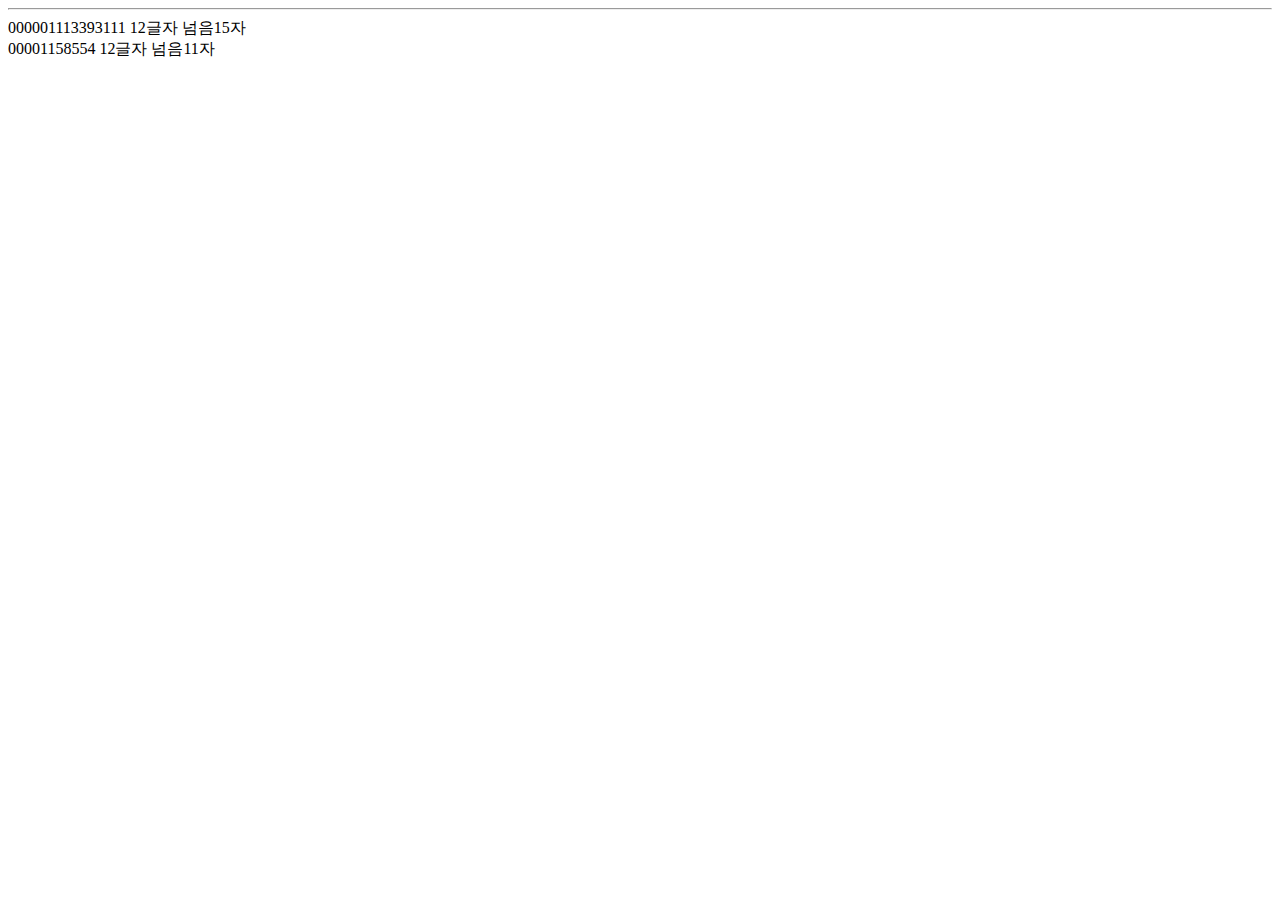
<file: 2_ex3.html>
<!doctype html>
<html>
    
<head>    
    <title></title>
    <meta charset="utf-8">
    
</head>

<body>

    <hr>

    <!-- <script>
        var cid ='000001113393';
        document.write(cid.length);
    </script> -->

    <script>
        var cid_list = new Array ('000001113393111','00001158554');
        var i = 0;
        var br = '<br/>';
        
        while( i < cid_list[i]){
            
            if ( 12 == cid_list[i].length ){
                document.write(cid_list[i]  + ' ' + cid_list[i].length + '자 ' + br);
            }
            else {
                document.write(cid_list[i] +  ' ' + '12글자 넘음' + cid_list[i].length + '자 '  + br);
            }
            i = i + 1;
        };
    
    </script>
<!--     

    <input id="night_day" type="button" value="night" onclick="
        var target = document.querySelector('body');
        if(this.value === 'night'){
            target.style.backgroundColor = 'black';
            target.style.color = 'white';
            this.value = 'day';

            var alist = document.querySelectorAll('a');
            var i = 0;
            while(i < alist.length){
                alist[i].style.color = 'powderblue';
                i = i + 1;
            }
        } else {
            target.style.backgroundColor = 'white';
            target.style.color = 'black';
            this.value = 'night';

            var alist = document.querySelectorAll('a');
            var i = 0;
            while(i < alist.length){
                alist[i].style.color = 'blue';
                i = i + 1;
            }
        }
    "> -->


<!--     
    <input type="button" value="day" >
    <h2>Loop & Array</h2>
    <script>
        var coworkers = ['naver','daum','google'];
    </script>
    
    <h2>Co workers</h2>
    <ul>
        <li><a href="www.naver.com" title="naver">naver</a></li>
    
        <script>
            var i = 0;
            while( i < coworkers.length ){                
                document.write('<li><a href="www.' + coworkers[i] +'.com" title=' + coworkers[i] +'>' + coworkers[i] +'</a></li>' );
                i = i + 1;
            }
        </script>
    </ul> -->


    <!-- <h2>Loop</h2>
    <script>
        var i = 0;
        while(i < 3){
            document.write('<li>2</li>');        
        i = i + 1;
        }        
    </script> -->



    <!-- <h2>Array</h2>
    <h3>Syntax</h3>
    <script>
        var coworkers = ["seulki", "sumin"];
        var br ='<br>';
    </script>

    <h2>get</h2>
    <script>
        document.write(coworkers[0] + br);
        document.write(coworkers[1] + br);
    </script>

    <h2>Add</h2>
        <script>
            coworkers.push('nari');
            coworkers.push('younghee');
        </script>
    
    <h2>count</h2>
    <script>
        document.write(coworkers.length);
    </script> -->

    <!--     
    <h2>On & Off</h2>

    <input type="button" value="off" onclick="

        var target = document.querySelector('body');
        if( /*document.querySelector('#night_day').value ==='Off'*/
            this.value ==='off' ){
            target.style.backgroundColor ='black';
            target.style.color ='white';
            this.value ='on'
        } else {
            target.style.backgroundColor ='white';
            target.style.color ='black';
            this.value ='off'
        }

    ">
    -->
    

    <!-- 
    <h2>Conditional Statements</h2>
    <h3>Program</h3>
    <script>        
        document.write("1<br>");
        document.write("2<br>");
        document.write("3<br>");
        document.write("4<br>");
    </script>

    <h2>IF - true</h2>
    <h3>Program</h3>
    <script>        
        document.write("1<br>");
        if(true){
            document.write("2<br>");
        } else {
            document.write("3<br>");
        }        
        document.write("4<br>");
    </script>

    <h2>IF - false</h2>
    <h3>Program</h3>
    <script>        
        document.write("1<br>");
        if(false){
            document.write("2<br>");
        } else {
            document.write("3<br>");
        }        
        document.write("4<br>");
    </script>
    -->

    <!--
    <input type="button" value="btn" onclick="alert('hi')">    
    <input type="text" onchange="alert('changed')">
    <input type="text" onkeydown="alert('keydown')">
    <input type="text" onmousemove="document.write('mousemove'.length)">

    <div id="here"  onmousemove="queryselect('#aaaaa').write('mousemove'.length)">
        <div id="aaaaa" style="width: 200px; height: 200px; background : yellow;" ></div>
    </div>

    <input type="button" value="Color change" onclick="
        if( document.querySelector('body').dataset.mode ==='day'){
            document.querySelector('body').style.background='skyblue';
            this.value ='day';
        }
        else {
            document.querySelector('body').style.background='white';
            document.querySelector('body').dataset.mode ='day'
            this.value ='night';
        }
    "> 
    -->
    
    <!--     
    <h1>Comparison operators & Boolean</h1>
    <h3>1===1</h3>
    <script>
    document.write(1===1);
    </script>

    <h3>1===2</h3>
    <script>
    document.write(1===2);
    </script>

    <h3>1&lt;2</h3>
    <script>
    document.write(1<2);
    </script>

    <h3>1&lt;1</h3>
    <script>
    document.write(1<1);
    </script>
    -->

</body>
</html>
</file>
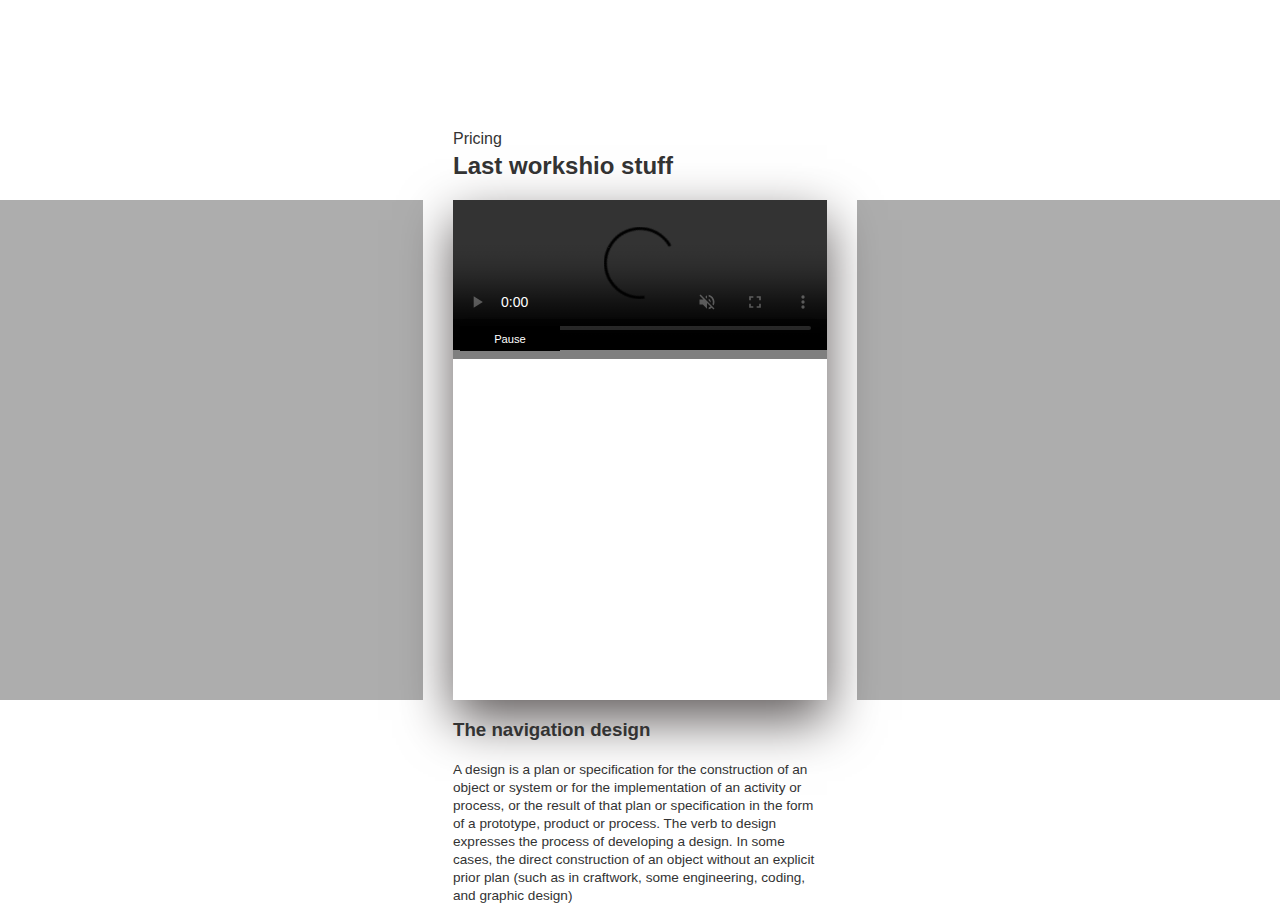
<file: 5.html>
<!doctype html>
<html>
<head>
    <title>4. WEB</title>
    <meta charset="utf-8">
    <meta name="viewport" content="width=device-width, initial-scale=1">
    <!-- <link rel="stylesheet" href="style.css"> -->


    <style> 
        html, body {
            background : #fff;
            color: #333;
            font-family: sans-serif;
            margin:0;
            padding:0px;
        }        
        header, footer{
            height: 200px;
            position: relative;
        }


        header, section, footer{
            display: grid;
            grid-template-columns: 423px 1fr 423px;
            grid-gap: 30px;
        }
        section{
            height: calc(100vh - 400px);
        }

        header h2 {            
            position: absolute;
            bottom: 0px;   
        }
        header span {       
            position: relative;
            top: 130px;           
        }

        section #section_center {
            background: #fff;
            color:#000;
            box-shadow: 0px 20px 50px #5f5a5a;
        }
        section .side{
            background: #333;
            opacity: 0.4;
        }      

        footer h3, footer span{
            display: inline;
            top: 0;    
        }
        footer h3 {
            position: absolute;
        }
        footer span {
            top: 60px;
            font-size: 0.85em;
            position: relative;
        }

        .content {
            position: relative;
            bottom: 0;
            background: rgba(0, 0, 0, 0.5);
            color: #f1f1f1;
            width: 100%;
            height: 40px;
            line-height: 40px;
            margin-top: -35px;
        }

        #myBtn {
            width: 100px;
            font-size: 0.7em;
            height: 25px;
            line-height: 25px;
            border: none;
            background: #000;
            color: #fff;
            cursor: pointer;
            position: absolute;
            margin-top: 7px;
            margin-left: 7px;
        }        
        #myBtn:hover {
            background: #ddd;
            color: black;
        }


    </style>
</head>
<body>

    <header>
        <div class="side left"></div>
        <div id="header_center">
            <span>Pricing</span>
            <h2>Last workshio stuff</h2>
        </div>
        <div class="side right"></div>
    </header>

    <section>
        <div class="side left"></div>
        <div id="section_center">


            <video autoplay muted loop id="myVideo" width="100%"  controls>
            <source src="https://www.w3schools.com/howto/rain.mp4" type="video/mp4">
            </video>


            <div class="content">
                <button id="myBtn" onclick="myFunction()">Pause</button>
            </div>

            <script>
                var video = document.getElementById("myVideo");
                var btn   = document.getElementById("myBtn");
                
                function myFunction() {
                    if (video.paused) {
                        video.play();
                        btn.innerHTML = "Pause";
                    } else {
                        video.pause();
                        btn.innerHTML = "Play";
                    }
                }
            </script>
            

        </div>
        <div class="side right"></div>
    </section>

    <footer>
        <div class="side left"></div>
        <div id="footer_center">
            <h3>The navigation design</h3> 
            <span>
                A design is a plan or specification for the construction of an object or system or for the implementation of an activity or process, 
                or the result of that plan or specification in the form of a prototype, product or process. The verb to design expresses the process of developing a design. 
                In some cases, the direct construction of an object without an explicit prior plan (such as in craftwork, some engineering, coding, and graphic design)
            </span>            
        </div>
        <div class="side right"></div>
    </footer>

</body>
</html>
</file>
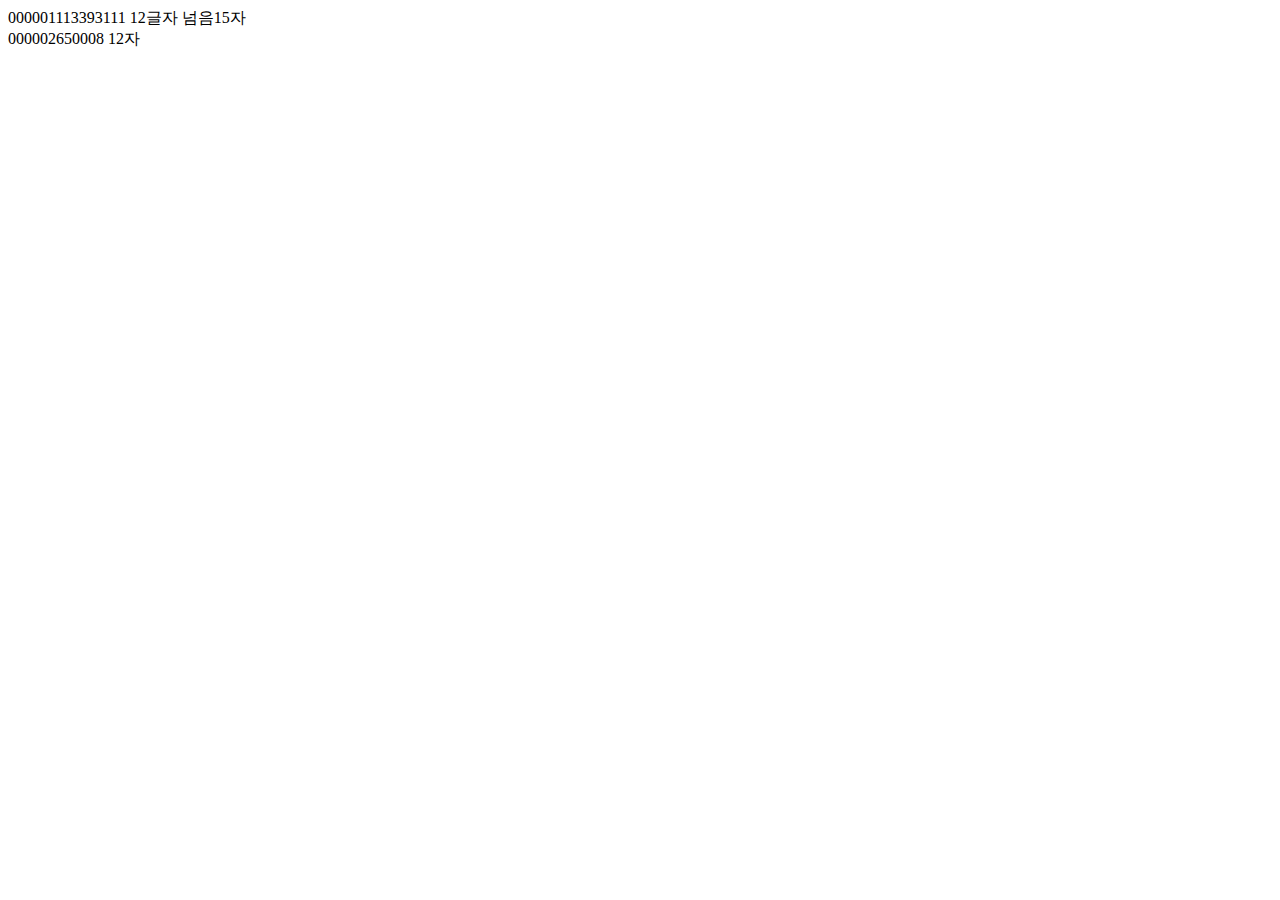
<file: array_length.html>
<!doctype html>
<html>
    
<head>    
    <title></title>
    <meta charset="utf-8">
    
</head>

<body>

    <script>
        var cid_list = new Array ('000001113393111','000002650008');
        var i = 0;
        var br = '<br/>';
        
        while( i < cid_list[i]){
            
            if ( 12 == cid_list[i].length ){
                document.write(cid_list[i]  + ' ' + cid_list[i].length + '자 ' + br);
            }
            else {
                document.write(cid_list[i] +  ' ' + '12글자 넘음' + cid_list[i].length + '자 '  + br);
            }
            i = i + 1;
        };
    
    </script>
    
    </body>
    </html>
</file>
